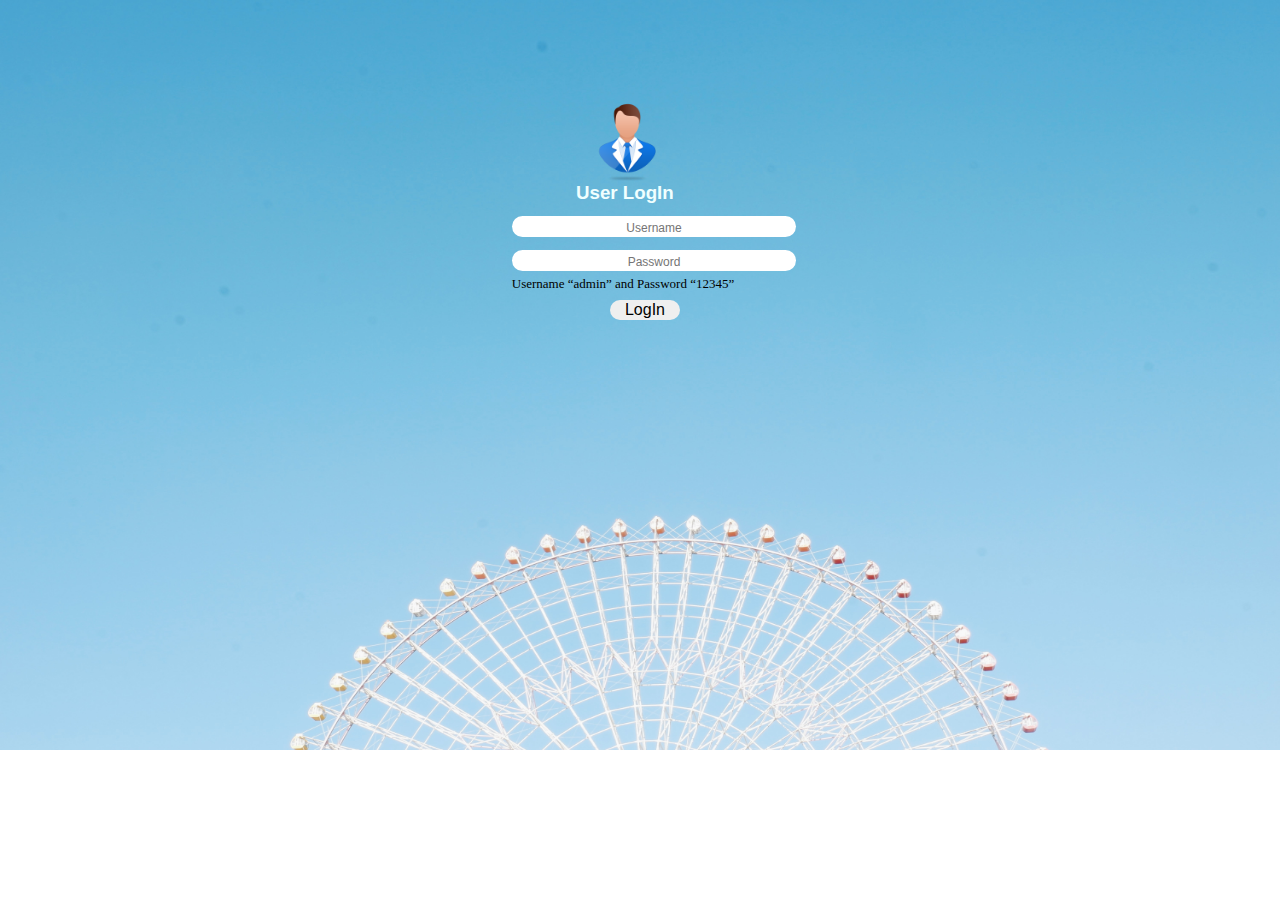
<file: index.html>
<!DOCTYPE html>
<html lang="en">
<head>
    <meta charset="UTF-8">
    <meta http-equiv="X-UA-Compatible" content="IE=edge">
    <meta name="viewport" content="width=device-width, initial-scale=1.0">
    <link rel="stylesheet" href="./css/style.css">
    <title>Document</title>
</head>
<body>
    <div class="col-lg-12">
     <div class="bg">
        <img src="./Img/loginblue.jpg" alt="">
        <div class="user">
            <img src="./Img/user.png" alt="">
            <h3>User LogIn</h3>
        </div>
        <div class="fdetails">
            <form id="form" onsubmit="return check(redirect);">
                <input type="text" id="username" placeholder="Username" size="25" style="position: relative;">
                <input type="password" id="password" placeholder="Password" size="25">
                <p id="ldetails">Username “admin” and Password “12345”</p>
                <input type="submit" value="LogIn" id="submit"><br><br>
                <label for="error" id="error"></label>
            </form>
        </div>
     </div>
    </div>
    <script src="./script/script.js"></script>
</body>
</html>
</file>
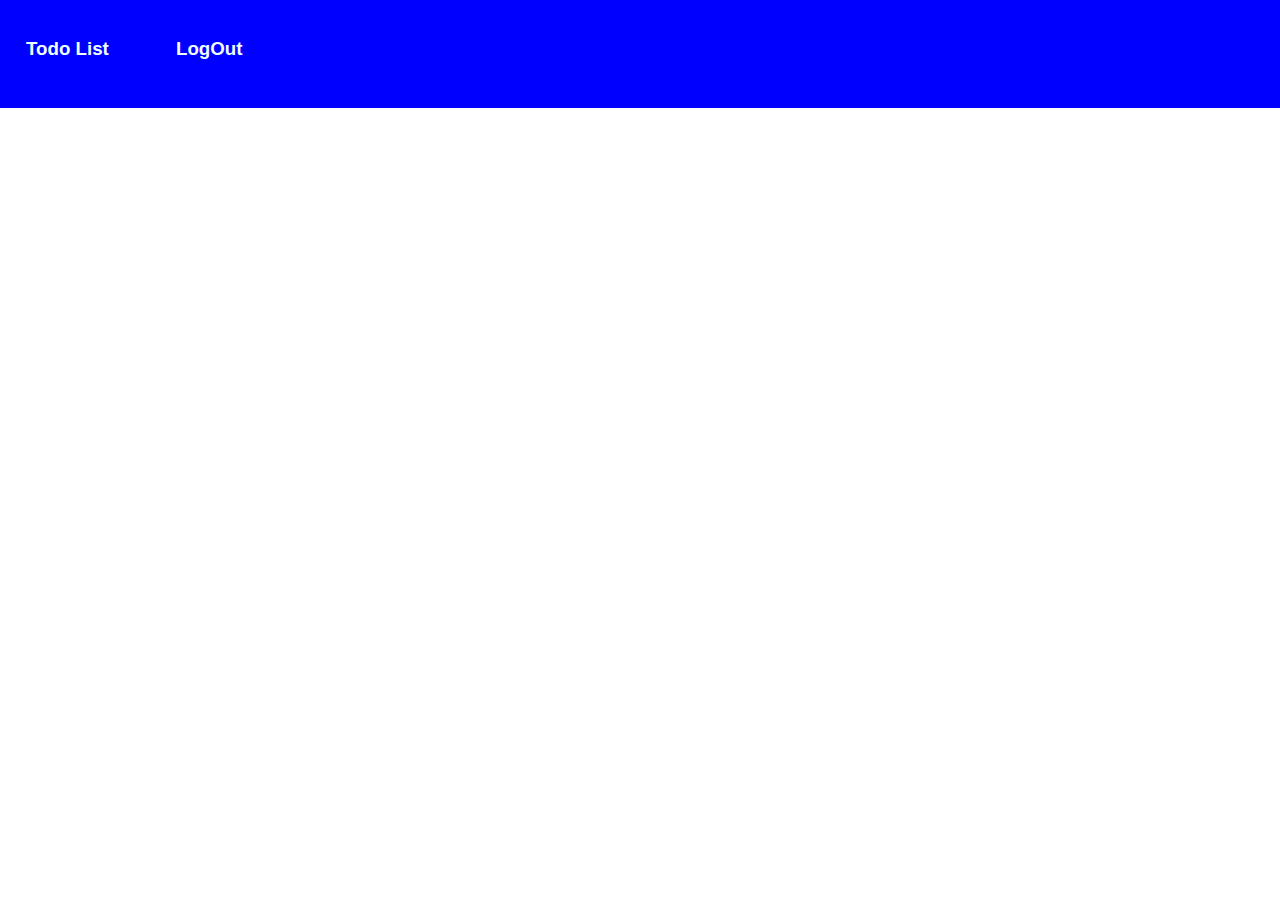
<file: main.html>
<!DOCTYPE html>
<html lang="en">
<head>
    <meta charset="UTF-8">
    <meta http-equiv="X-UA-Compatible" content="IE=edge">
    <meta name="viewport" content="width=device-width, initial-scale=1.0">
    <link rel="stylesheet" href="./css/style.css">
    <title>Document</title>
</head>
<body>
    <div class="col-lg-12">
        <div class="nav">
            <h3 id="todohead" onclick="ajax();">Todo List</h3>
            <h3 id="logout"><a href="login.html">LogOut</a></h3>
        </div>
        <div id="demo">
            
        </div>
    </div>

    <script src="./script/api.js"></script>
</body>
</html>
</file>
<file: css/style.css>
*{
    margin: 0;
    padding: 0;
}

.bg img{
    background-size: cover;
    width: 100%;
    height: 750px;
    position: absolute;
}

.user img{
    position: relative;
    height: 100px;
    width: 100px;
    margin-left: 45%;
    margin-top: 7%;
}

.fdetails input{
    margin-left: 40%;
    margin-top: 1%;
    position: relative;
    font-size: 18px;
    border: none;
    border-radius: 20px;
}

input {
    text-align: center;
}

::-webkit-input-placeholder{
    font-size: 12px;
}

input:focus::placeholder {
    color: transparent;
  }

input[type="text"], input[type="password"], textarea, select { 
    outline: none;
}

.input:focus{
    outline: none !important;
}

h3{
    position: relative;
    margin-left: 45%;
    margin-top: -12px;
    font-family: 'Lucida Sans', 'Lucida Sans Regular', 'Lucida Grande', 'Lucida Sans Unicode', Geneva, Verdana, sans-serif;
    color:azure;
}

#submit{
    font-size: 16px;
    margin-right: 100px;
    left: 98px;
    width: 70px;
    height: 20px;
    cursor: pointer;
}

#ldetails{
    position: relative;
    text-align: center;
    font-size: small;
    right: 17px;
    top: 5px;
}

#error{
    position: relative;
    margin-left: 42.5%;
}

.nav{
    height: 120px;
    width: 100%;
    background-color: blue;
}

#todohead{
    top: 50px;
    right: 550px;
    font-family: 'Lucida Sans', 'Lucida Sans Regular', 'Lucida Grande', 'Lucida Sans Unicode', Geneva, Verdana, sans-serif;
    cursor: pointer;
}

#logout{
    text-decoration: none;
    top: 40px;
    right: 400px;
    list-style: none;
}

a:link, a:visited{
    text-decoration: none;
    color: azure;
}

#demo{
    background-color:cadetblue;
    width: 700px;
    margin-left: 400px;
    color: white;
    line-height: 2;
    padding-left: 20px;
}
</file>
